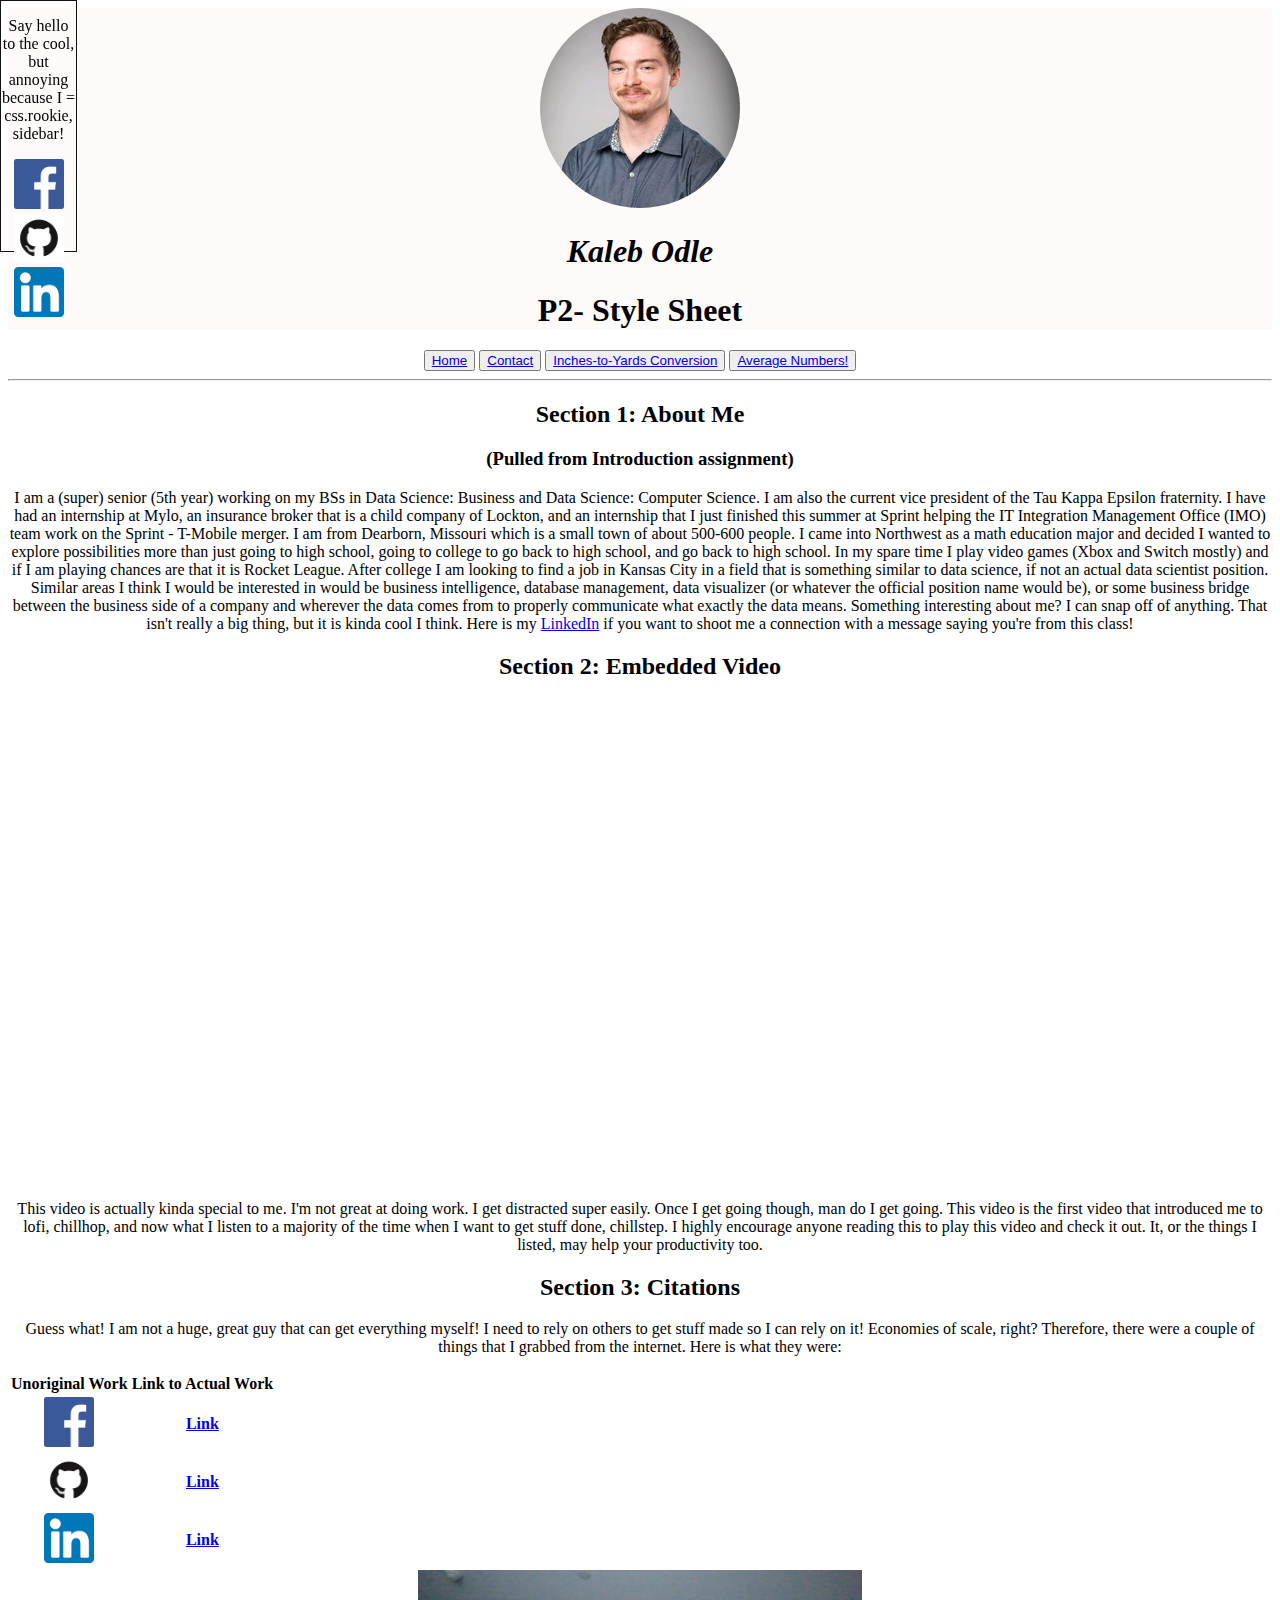
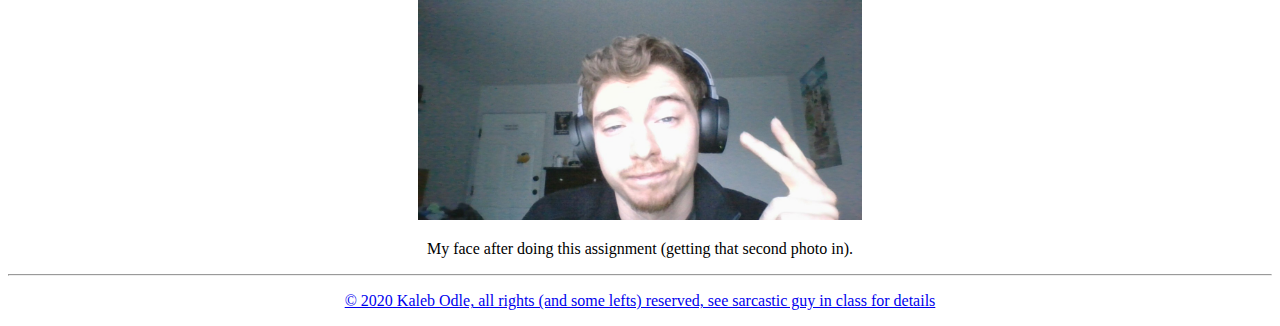
<file: index.html>
<!DOCTYPE html>
<html lang="en">
    <head>
        <title>Kaleb Odle's Main Page</title>
        <link rel="stylesheet" type="text/css" href="style.css">
    </head>
    <body>
        <header>
            <img class = "profile" src="Images/LinkedIn.png" alt="Me">
            <h1 id = "mainheader"> Kaleb Odle</h1>
            <h1>P2- Style Sheet</h1>

        </header>
        <nav>
            <button><a href="./index.html">Home</a></button>
            <button><a href="./contact.html">Contact</a></button>
            <button><a href="./inch_yard_conversion.html">Inches-to-Yards Conversion</a></button>
            <button><a href="./Averager.html">Average Numbers!</a></button>
        </nav>

        <hr>

        <main>
            <article>
                <section>
                    <h2>Section 1: About Me</h2>
                    <h3>(Pulled from Introduction assignment)</h3>
                    I am a (super) senior (5th year) working on my BSs in Data Science: Business and Data Science: Computer Science. 
                    I am also the current vice president of the Tau Kappa Epsilon fraternity. I have had an internship at Mylo, 
                    an insurance broker that is a child company of Lockton, and an internship that I just finished this summer at Sprint 
                    helping the IT Integration Management Office (IMO) team work on the Sprint - T-Mobile merger. I am from Dearborn, Missouri 
                    which is a small town of about 500-600 people. I came into Northwest as a math education major and decided I wanted to 
                    explore possibilities more than just going to high school, going to college to go back to high school, and go back to high school. 
                    In my spare time I play video games (Xbox and Switch mostly) and if I am playing chances are that it is Rocket League. 
                    After college I am looking to find a job in Kansas City in a field that is something similar to data science, if not an actual 
                    data scientist position. Similar areas I think I would be interested in would be business intelligence, database management, 
                    data visualizer (or whatever the official position name would be), or some business bridge between the business side of a company 
                    and wherever the data comes from to properly communicate what exactly the data means. Something interesting about me? 
                    I can snap off of anything. That isn't really a big thing, but it is kinda cool I think. Here is my 
                    <a href="https://www.linkedin.com/in/kaleb-odle-4a803514b">LinkedIn</a> if you want to shoot me a connection with a message saying you're from this class!
                </section>
                <section>
                    <h2>Section 2: Embedded Video</h2>
                    <iframe width="853" height="480" src="https://www.youtube.com/embed/eSjSozKL_EA" frameborder="0" 
                    allow="accelerometer; autoplay; encrypted-media; gyroscope; picture-in-picture" allowfullscreen></iframe>

                    <p>This video is actually kinda special to me. I'm not great at doing work. I get distracted super easily. Once I get going though, man 
                        do I get going. This video is the first video that introduced me to lofi, chillhop, and now what I listen to a majority of the time 
                        when I want to get stuff done, chillstep. I highly encourage anyone reading this to play this video and check it out. It, or the things 
                        I listed, may help your productivity too.
                    </p>
                </section>
                <section>
                    <h2>Section 3: Citations</h2>
                    <p>Guess what! I am not a huge, great guy that can get everything myself! I need to rely on others to get stuff made so I can rely on it! 
                        Economies of scale, right? Therefore, there were a couple of things that I grabbed from the internet. Here is what they were:
                    </p>
                    
                    <table>
                        <tr>
                            <th>Unoriginal Work</th>
                            <th>Link to Actual Work</th>
                        </tr>
                        <tr>
                            <th><img class = "icon" src="Images/facebookIcon.png" alt="Facebook"></th>
                            <th><a href="https://www.stickpng.com/img/icons-logos-emojis/tech-companies/facebook-icon"> Link </a></th>
                        </tr>
                        <tr>
                            <th><img class = "icon" src="Images/githubIcon.png" alt="Github"></th>
                            <th><a href="https://github.githubassets.com/images/modules/logos_page/GitHub-Mark.png"> Link </a></th>
                        </tr>
                        <tr>
                            <th><img class = "icon" src="Images/linkedinIcon.png" alt="LinedIn"></th>
                            <th><a href="https://www.flaticon.com/free-icon/linkedin_174857"> Link </a></th>
                        </tr>
                    </table>
                </section>
                <img id = "smallen-this-thang" src="Images/PeepTiredMe.png" alt="Me, but after this">
                <p>My face after doing this assignment (getting that second photo in).</p>
            </article>
            <aside>
                <p>Say hello to the cool, but annoying because I = css.rookie, sidebar!</p>
                <a href="https://www.facebook.com/kaleb.yodle" target = "_blank" rel="noopener">
                    <img class = "icon" src="Images/facebookIcon.png" alt="Facebook">  </a>

                <a href="https://github.com/YodleO" target = "_blank" rel="noopener">
                    <img class = "icon" src="Images/githubIcon.png" alt="Github">  

                <a href="https://www.linkedin.com/in/kalebodle/" target = "_blank" rel="noopener">
                    <img class = "icon" src="Images/linkedinIcon.png" alt="LinedIn">
            </aside>
        </main>
        <hr>
        <footer>
            <p>&copy; 2020 Kaleb Odle, all rights (and some lefts) reserved, see sarcastic guy in class for details</p>
        </footer>
    </body>
</html>
</file>
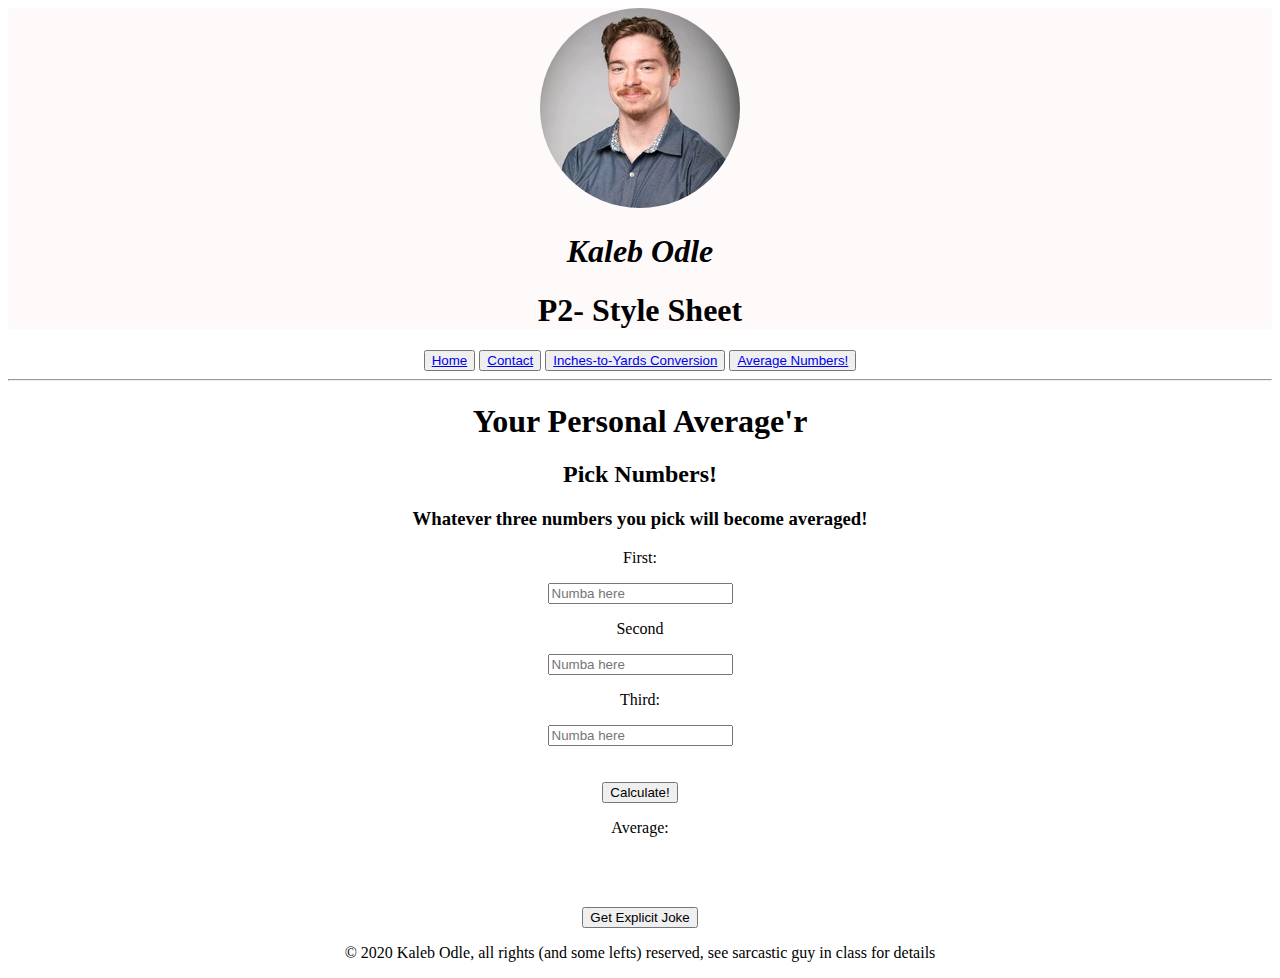
<file: Averager.html>
<!DOCTYPE html>
<html lang="en">
  <head>
    <title>Average Numbers!</title>
    <link rel="stylesheet" type="text/css" href="style.css">  
  </head>
  <body>

    <header>
      <img class = "profile" src="Images/LinkedIn.png" alt="Me">
      <h1 id = "mainheader"> Kaleb Odle</h1>
      <h1>P2- Style Sheet</h1>
    </header>

    <nav>
      <button><a href="./index.html">Home</a></button>
      <button><a href="./contact.html">Contact</a></button>
      <button><a href="./inch_yard_conversion.html">Inches-to-Yards Conversion</a></button>
      <button><a href="./Averager.html">Average Numbers!</a></button>
    </nav>
    <hr>
    <h1 id="page_title">Your Personal Average'r</h1>
    <h2 id="subtitle">Pick Numbers!</h2>
    <h3>Whatever three numbers you pick will become averaged!</h3>
    <p>First:</p>
    <input id = "first" type="number" placeholder="Numba here">
    <p>Second</p>
    <input id = "second" type="number" placeholder="Numba here">
    <p>Third:</p>
    <input id = "third" type="number" placeholder="Numba here">
    <br/><br/><br/>
    <button id="funcStart" onclick = "averager()">Calculate!</button>
    <p id = "end">Average:</p>

    <br/><br/><br/>

    <button id="getExplicitJoke">Get Explicit Joke</button>
    <p id = "joke"></p>
        
    <script src="script.js"></script>
    
    <footer>
      <p>&copy; 2020 Kaleb Odle, all rights (and some lefts) reserved, see sarcastic guy in class for details</p>
    </footer>
  
  </body>
</html>
</file>
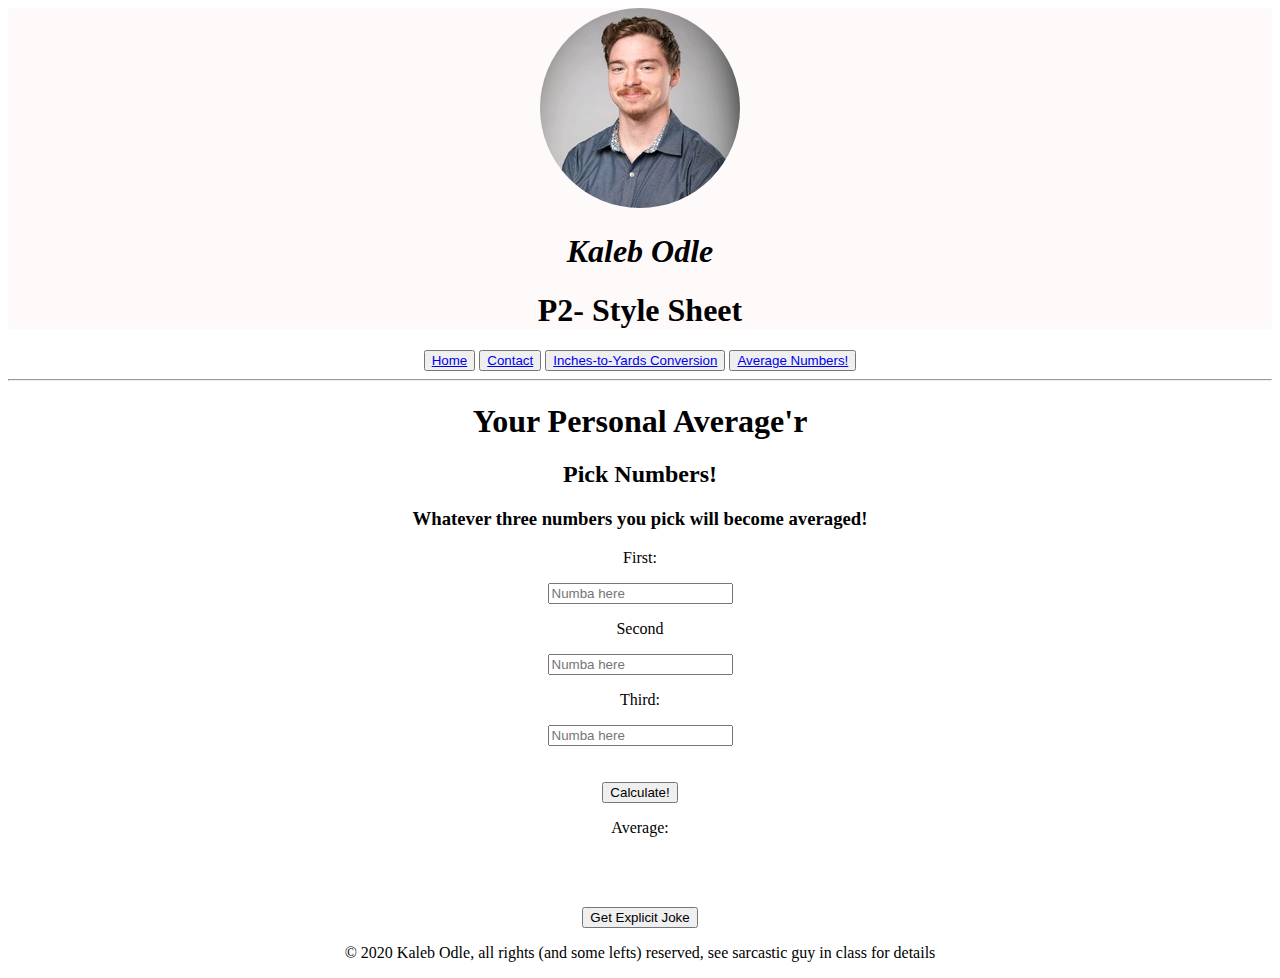
<file: ColorMePlez.html>
<!DOCTYPE html>
<html lang="en">
  <head>
    <title>Average Numbers!</title>
    <link rel="stylesheet" type="text/css" href="style.css">  
  </head>
  <body>

    <header>
      <img class = "profile" src="Images/LinkedIn.png" alt="Me">
      <h1 id = "mainheader"> Kaleb Odle</h1>
      <h1>P2- Style Sheet</h1>
    </header>

    <nav>
      <button><a href="./index.html">Home</a></button>
      <button><a href="./contact.html">Contact</a></button>
      <button><a href="./inch_yard_conversion.html">Inches-to-Yards Conversion</a></button>
      <button><a href="./ColorMePlez.html">Average Numbers!</a></button>
    </nav>
    <hr>
    <h1 id="page_title">Your Personal Average'r</h1>
    <h2 id="subtitle">Pick Numbers!</h2>
    <h3>Whatever three numbers you pick will become averaged!</h3>
    <p>First:</p>
    <input id = "first" type="number" placeholder="Numba here">
    <p>Second</p>
    <input id = "second" type="number" placeholder="Numba here">
    <p>Third:</p>
    <input id = "third" type="number" placeholder="Numba here">
    <br/><br/><br/>
    <button id="funcStart" onclick = "averager()">Calculate!</button>
    <p id = "end">Average:</p>

    <br/><br/><br/>

    <button id="getExplicitJoke">Get Explicit Joke</button>
    <p id = "joke"></p>
        
    <script src="script.js"></script>
    
    <footer>
      <p>&copy; 2020 Kaleb Odle, all rights (and some lefts) reserved, see sarcastic guy in class for details</p>
    </footer>
  
  </body>
</html>
</file>
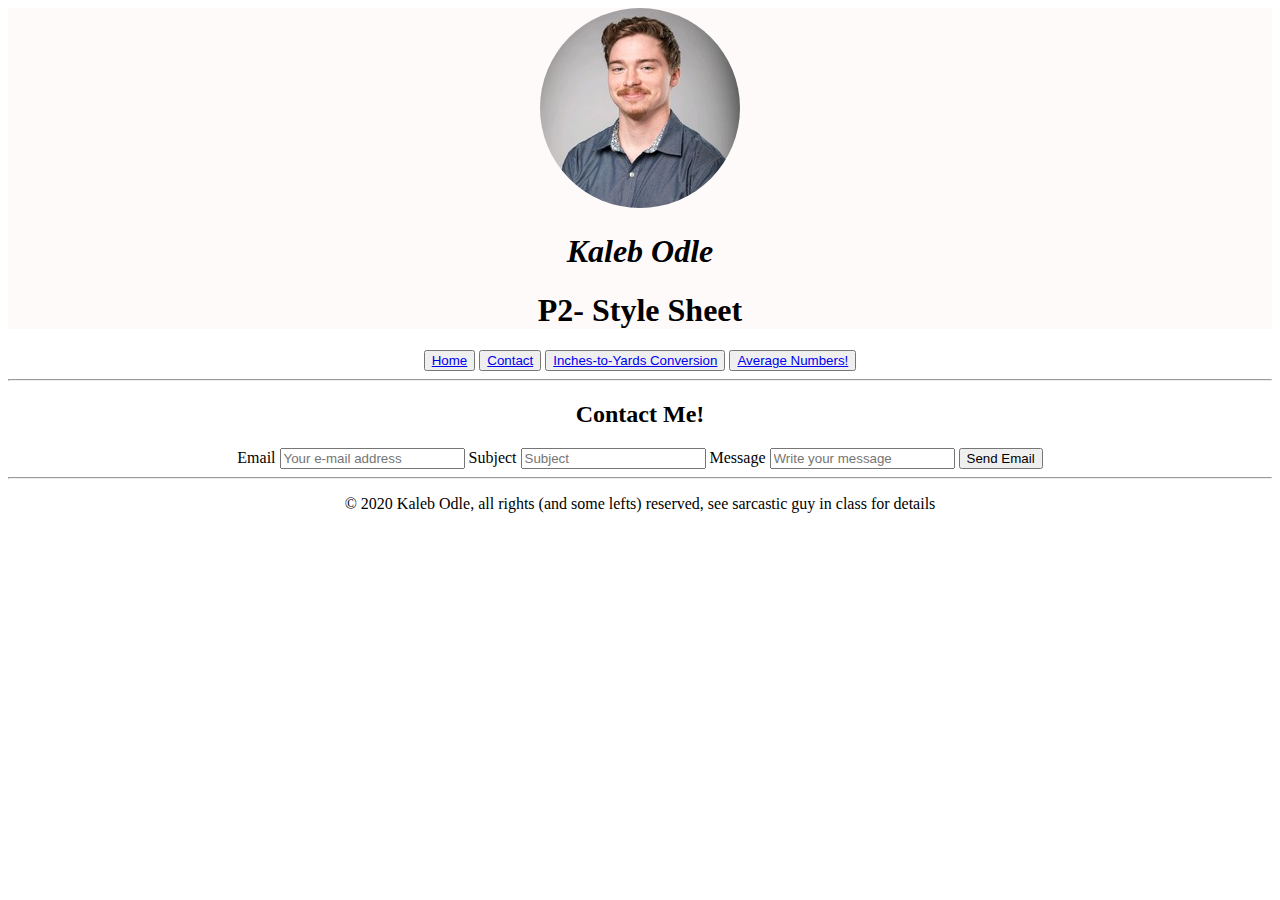
<file: contact.html>
<!DOCTYPE html>
<html lang="en">
    <head>
        <title>Contact Kaleb Odle</title>
        <link rel="stylesheet" type="text/css" href="style.css">  
    </head>
    <body>
        <header>
            <img class = "profile" src="Images/LinkedIn.png" alt="Me">
            <h1 id = "mainheader"> Kaleb Odle</h1>
            <h1>P2- Style Sheet</h1>

        </header>
        <nav>
            <button><a href="./index.html">Home</a></button>
            <button><a href="./contact.html">Contact</a></button>
            <button><a href="./inch_yard_conversion.html">Inches-to-Yards Conversion</a></button>
            <button><a href="./Averager.html">Average Numbers!</a></button>
        </nav>
        <hr>
        <main>
            <article>
                <h2>Contact Me!</h2>
                <div class="container">
                    <form>
                        <label>Email</label>
                        <input type="text" placeholder="Your e-mail address">
                            
                        <label>Subject</label>
                        <input type="text" placeholder="Subject">
        
                        <label>Message</label>
                        <input type="text" placeholder="Write your message">
        
                        <input type="submit" value="Send Email">
                    </form>
                </div>
            </article>
        </main>
        <hr>
        <footer>
            <p>&copy; 2020 Kaleb Odle, all rights (and some lefts) reserved, see sarcastic guy in class for details</p>
        </footer>
    </body>
</html>
</file>
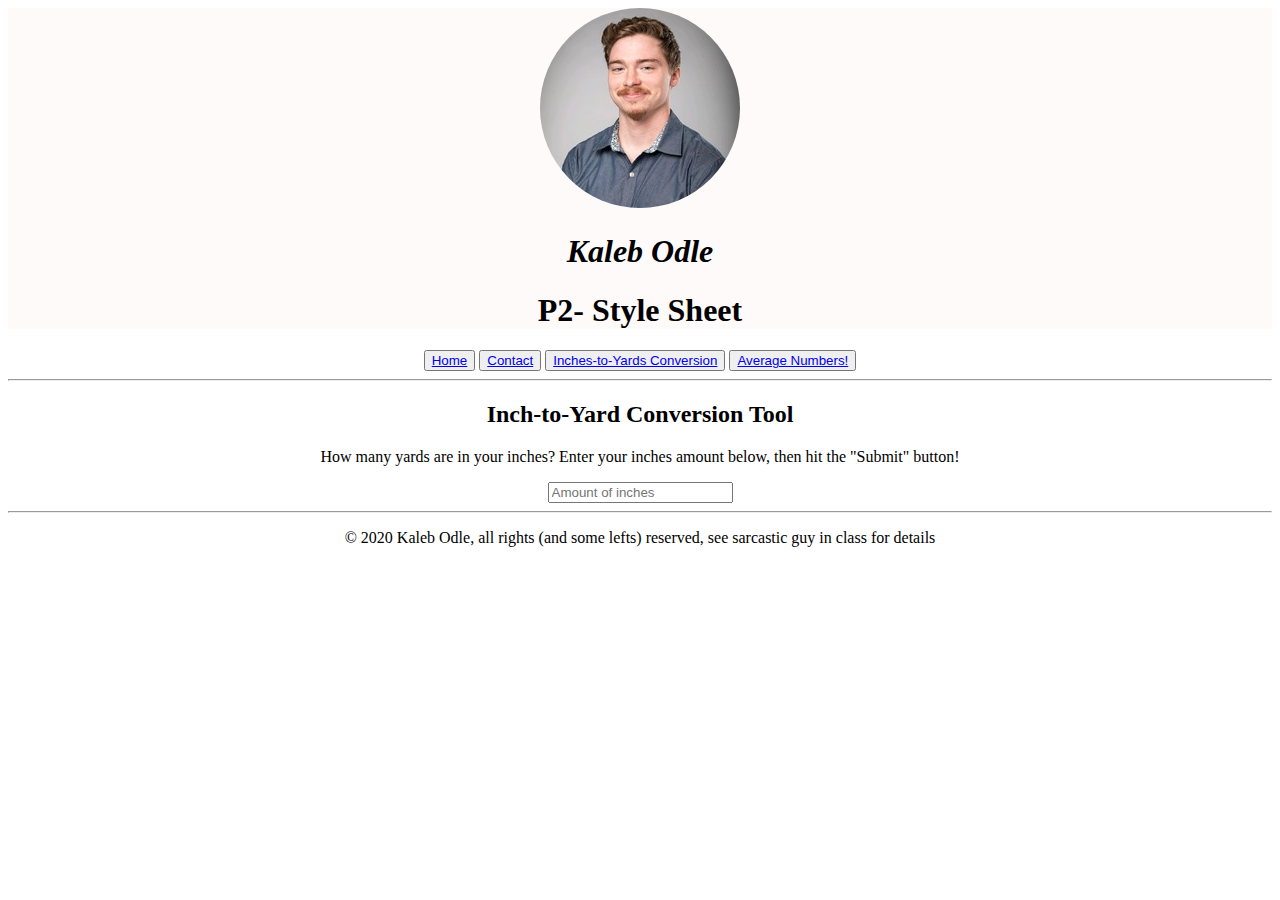
<file: inch_yard_conversion.html>
<!DOCTYPE html>
<html lang="en">
    <head>
        <title>Color the Background!</title>
        <link rel="stylesheet" type="text/css" href="style.css">
    </head>
    <body>
        <header>
            <img class = "profile" src="Images/LinkedIn.png" alt="Me">
            <h1 id = "mainheader"> Kaleb Odle</h1>
            <h1>P2- Style Sheet</h1>
            
        </header>
        <nav>
            <button><a href="./index.html">Home</a></button>
            <button><a href="./contact.html">Contact</a></button>
            <button><a href="./inch_yard_conversion.html">Inches-to-Yards Conversion</a></button>
            <button><a href="./Averager.html">Average Numbers!</a></button>
        </nav>
        <hr>
        <main>
            <h2>Inch-to-Yard Conversion Tool</h2>
            <p>How many yards are in your inches? Enter your inches amount below, then hit the "Submit" button!</p>
            <input type = "number" placeholder="Amount of inches">

        </main>
        <hr>
        <footer>
            <p>&copy; 2020 Kaleb Odle, all rights (and some lefts) reserved, see sarcastic guy in class for details</p>
        </footer>
    </body>
</html>
</file>
<file: style.css>
header {
    background-color: rgb(255, 250, 250);
    text-align: center;
    
}

#mainheader{
    font-style: italic;
}

body{
    border-left: 50px;
    text-align: center;
}
.profile{
    border-radius: 50%;
}

.icon{
    width: 50px;
    height: 50px;
}

aside{
    position: fixed;
    width: 75px;
    height: 250px;
    top: 0;
    left: 0;
    border: 1px solid #111;
}

table{
    border: black 20px;
}

#smallen-this-thang{
    height: 250px;
    width: (16*height/9)px;
}
</file>
